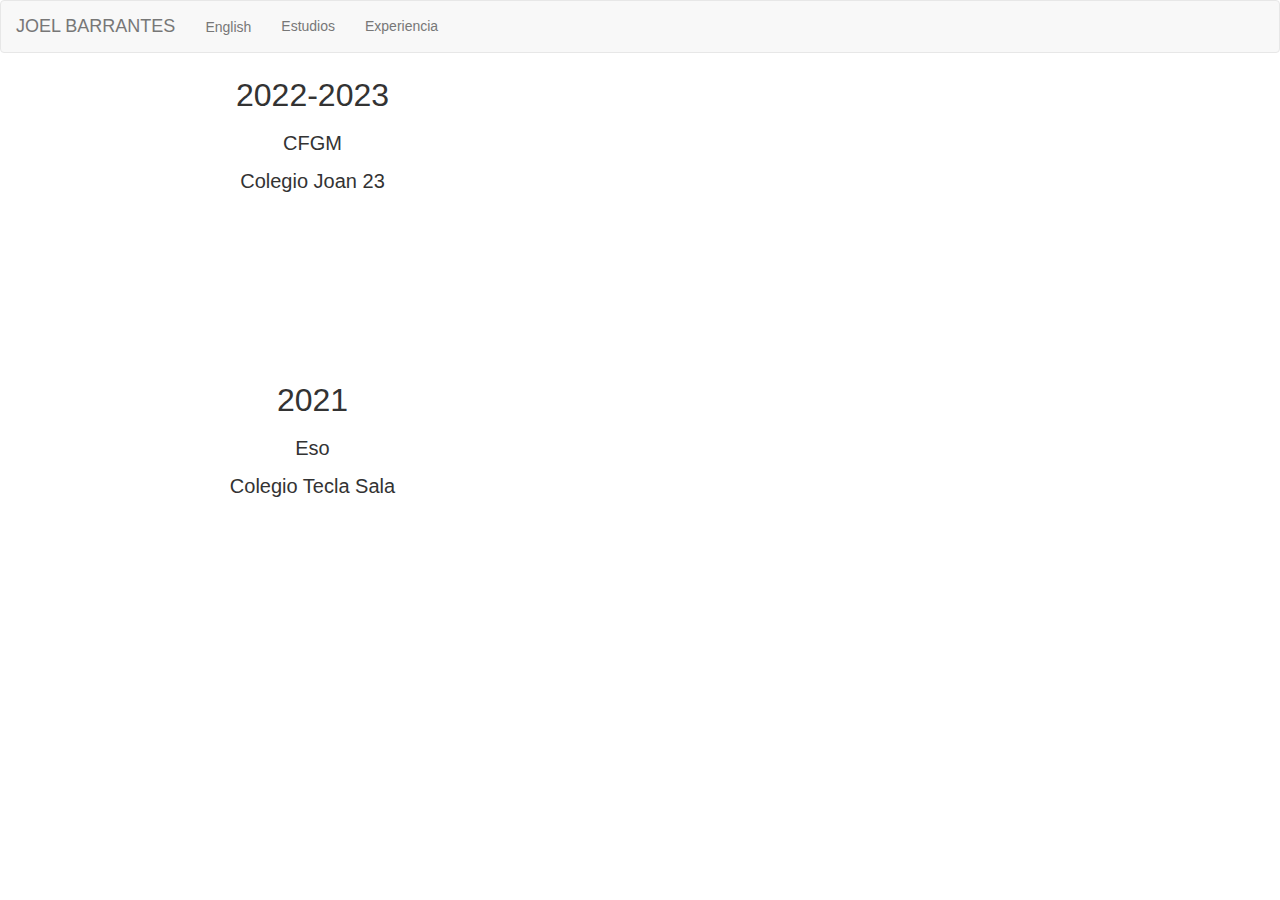
<file: view/estudis.html>
<!DOCTYPE html>
<html lang="en">
<head>
  <title>Estudios</title>
  <meta charset="utf-8">
  <meta name="viewport" content="width=device-width, initial-scale=1">
  <link rel="stylesheet" href="../css/style.css">
  <link rel="stylesheet" href="https://maxcdn.bootstrapcdn.com/bootstrap/3.4.1/css/bootstrap.min.css">
  <script src="https://ajax.googleapis.com/ajax/libs/jquery/3.6.4/jquery.min.js"></script>
  <script src="https://maxcdn.bootstrapcdn.com/bootstrap/3.4.1/js/bootstrap.min.js"></script>

</head>
<body>
  <nav class="navbar navbar-default">
    <div class="container-fluid">
      <div class="navbar-header">
        <a class="navbar-brand" href="../index.html">JOEL BARRANTES</a>
      </div>
      <ul class="nav navbar-nav">
        <li><a href="./en/index_en.html"><i class="fa-solid fa-globe" style="font-size:18px;"></i> English</a></li>
        <li><a href="./estudis.html"><i class="fa-solid fa-book"></i> Estudios</a></li>
        <li><a href="./experiencia.html"><i class="fa-solid fa-briefcase"></i> Experiencia</a></li>
      </ul>
  </nav>
  </div>
    
  <div class="row">
    <div class="column2">
        <p class="texto">2022-2023</p>
        <p class="texto1">CFGM</p>
        <p class="texto1">Colegio Joan 23</p>
    </div>
    <div class="column2">
        <iframe class="gmaps" src="https://www.google.com/maps/embed?pb=!1m18!1m12!1m3!1d2995.1128636307376!2d2.1047169120888802!3d41.34990049819927!2m3!1f0!2f0!3f0!3m2!1i1024!2i768!4f13.1!3m3!1m2!1s0x12a498d64bd023fd%3A0x26089fc39cb352a3!2sCentro%20de%20Estudios%20Joan%20XXIII!5e0!3m2!1ses!2ses!4v1683804524792!5m2!1ses!2ses" width="600" height="450" style="border:0;" allowfullscreen="" loading="lazy" referrerpolicy="no-referrer-when-downgrade"></iframe>
    </div>
    <div class="column2">
        <p class="texto">2021</p>
        <p class="texto1">Eso</p>
        <p class="texto1">Colegio Tecla Sala</p>
    </div>
    <div class="column2">
        <iframe class="gmaps" src="https://www.google.com/maps/embed?pb=!1m18!1m12!1m3!1d2994.623546949382!2d2.0935823545853736!3d41.360535523904225!2m3!1f0!2f0!3f0!3m2!1i1024!2i768!4f13.1!3m3!1m2!1s0x12a499225f81934f%3A0xa902b526573f9205!2sColegio%20Tecla%20Sala!5e0!3m2!1ses!2ses!4v1683804554262!5m2!1ses!2ses" width="600" height="450" style="border:0;" allowfullscreen="" loading="lazy" referrerpolicy="no-referrer-when-downgrade"></iframe>
    </div>
  </div>
</body>
</file>
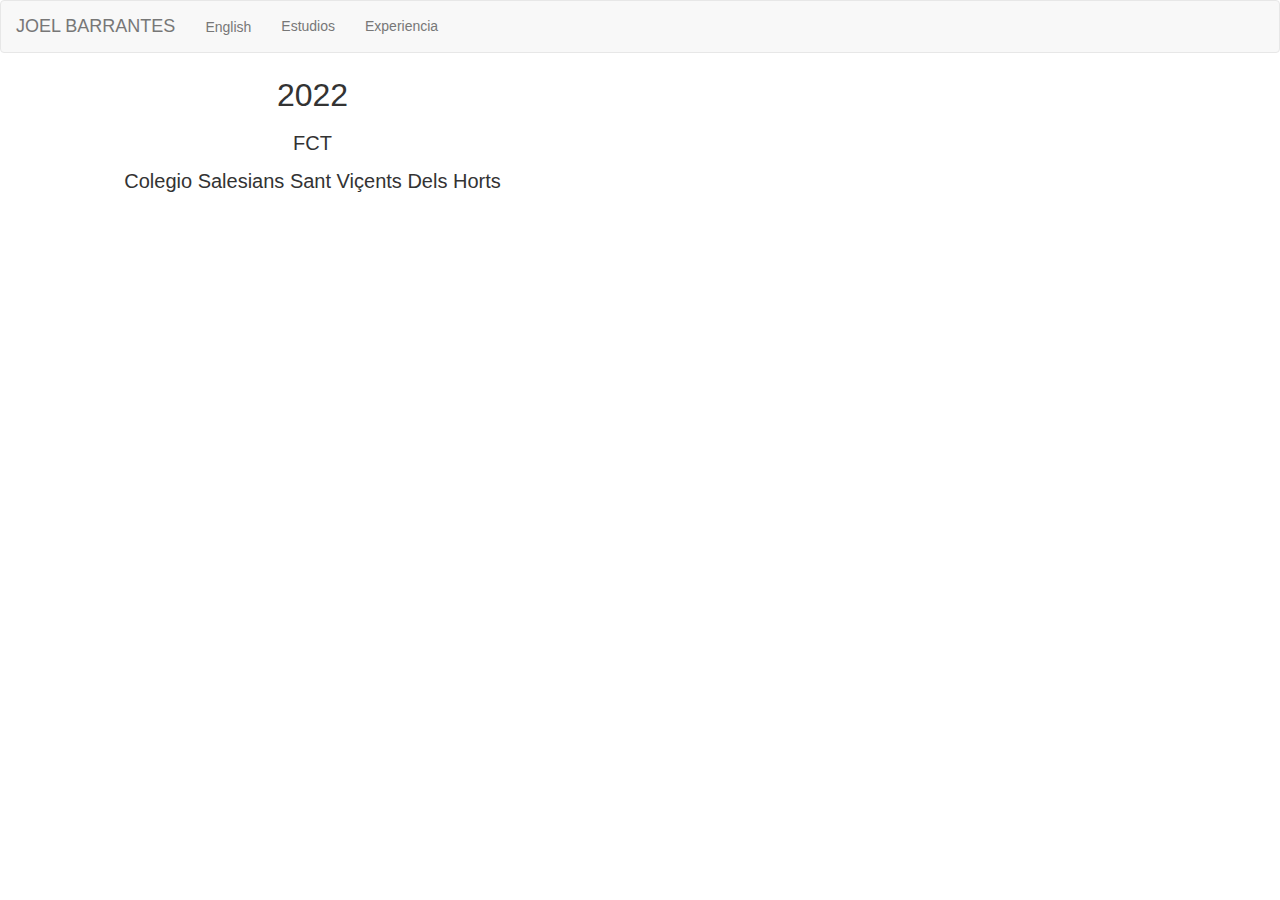
<file: view/experiencia.html>
<!DOCTYPE html>
<html lang="en">
<head>
  <title>Experiencia</title>
  <meta charset="utf-8">
  <meta name="viewport" content="width=device-width, initial-scale=1">
  <link rel="stylesheet" href="../css/style.css">
  <link rel="stylesheet" href="https://maxcdn.bootstrapcdn.com/bootstrap/3.4.1/css/bootstrap.min.css">
  <script src="https://ajax.googleapis.com/ajax/libs/jquery/3.6.4/jquery.min.js"></script>
  <script src="https://maxcdn.bootstrapcdn.com/bootstrap/3.4.1/js/bootstrap.min.js"></script>

</head>
<body>
    <nav class="navbar navbar-default">
        <div class="container-fluid">
          <div class="navbar-header">
            <a class="navbar-brand" href="../index.html">JOEL BARRANTES</a>
          </div>
          <ul class="nav navbar-nav">
            <li><a href="./en/index_en.html"><i class="fa-solid fa-globe" style="font-size:18px;"></i> English</a></li>
            <li><a href="./estudis.html"><i class="fa-solid fa-book"></i> Estudios</a></li>
            <li><a href="./experiencia.html"><i class="fa-solid fa-briefcase"></i> Experiencia</a></li>
          </ul>
      </nav>
  </div>
    
  <div class="row">
    <div class="column2">
        <p class="texto">2022</p>
        <p class="texto1">FCT</p>
        <p class="texto1">Colegio Salesians Sant Viçents Dels Horts</p>
    </div>
    <div class="column2">
        <iframe class="gmaps" src="https://www.google.com/maps/embed?pb=!1m18!1m12!1m3!1d2993.269154948143!2d2.0055720120903966!3d41.389960795715254!2m3!1f0!2f0!3f0!3m2!1i1024!2i768!4f13.1!3m3!1m2!1s0x12a49ae75c63b5e9%3A0x3f8260d56d08b8e7!2sSalesians%20Sant%20Vicen%C3%A7%20dels%20Horts!5e0!3m2!1ses!2ses!4v1683805168682!5m2!1ses!2ses" width="600" height="450" style="border:0;" allowfullscreen="" loading="lazy" referrerpolicy="no-referrer-when-downgrade"></iframe>
    </div>
</div>
</body>
</file>
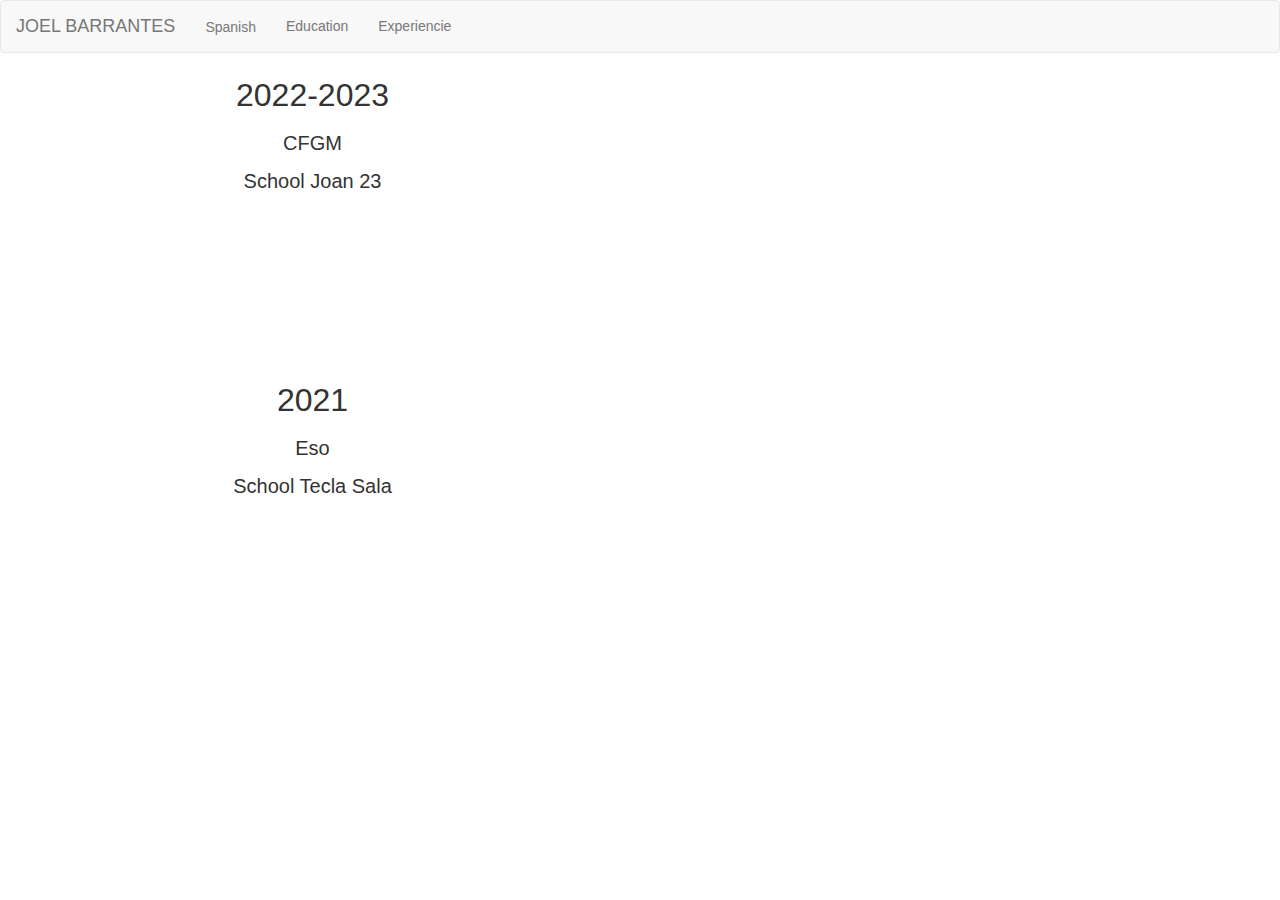
<file: view/en/education.html>
<!DOCTYPE html>
<html lang="en">
<head>
  <title>Education</title>
  <meta charset="utf-8">
  <meta name="viewport" content="width=device-width, initial-scale=1">
  <link rel="stylesheet" href="../../css/style.css">
  <link rel="stylesheet" href="https://maxcdn.bootstrapcdn.com/bootstrap/3.4.1/css/bootstrap.min.css">
  <script src="https://ajax.googleapis.com/ajax/libs/jquery/3.6.4/jquery.min.js"></script>
  <script src="https://maxcdn.bootstrapcdn.com/bootstrap/3.4.1/js/bootstrap.min.js"></script>

</head>
<body>
    <nav class="navbar navbar-default">
        <div class="container-fluid">
          <div class="navbar-header">
            <a class="navbar-brand" href="./index_en.html">JOEL BARRANTES</a>
          </div>
          <ul class="nav navbar-nav">
            <li><a href="../../index.html"><i class="fa-solid fa-globe" style="font-size:18px;"></i>Spanish</a></li>
            <li><a href="./education.html"><i class="fa-solid fa-book"></i>Education</a></li>
            <li><a href="./experiencie.html"><i class="fa-solid fa-briefcase"></i> Experiencie</a></li>
          </ul>
      </nav>
  </div>
    
  <div class="row">
    <div class="column2">
        <p class="texto">2022-2023</p>
        <p class="texto1">CFGM</p>
        <p class="texto1">School Joan 23</p>
    </div>
    <div class="column2">
        <iframe class="gmaps" src="https://www.google.com/maps/embed?pb=!1m18!1m12!1m3!1d2995.1128636307376!2d2.1047169120888802!3d41.34990049819927!2m3!1f0!2f0!3f0!3m2!1i1024!2i768!4f13.1!3m3!1m2!1s0x12a498d64bd023fd%3A0x26089fc39cb352a3!2sCentro%20de%20Estudios%20Joan%20XXIII!5e0!3m2!1ses!2ses!4v1683804524792!5m2!1ses!2ses" width="600" height="450" style="border:0;" allowfullscreen="" loading="lazy" referrerpolicy="no-referrer-when-downgrade"></iframe>
    </div>
    <div class="column2">
        <p class="texto">2021</p>
        <p class="texto1">Eso</p>
        <p class="texto1">School Tecla Sala</p>
    </div>
    <div class="column2">
        <iframe class="gmaps" src="https://www.google.com/maps/embed?pb=!1m18!1m12!1m3!1d2994.623546949382!2d2.0935823545853736!3d41.360535523904225!2m3!1f0!2f0!3f0!3m2!1i1024!2i768!4f13.1!3m3!1m2!1s0x12a499225f81934f%3A0xa902b526573f9205!2sColegio%20Tecla%20Sala!5e0!3m2!1ses!2ses!4v1683804554262!5m2!1ses!2ses" width="600" height="450" style="border:0;" allowfullscreen="" loading="lazy" referrerpolicy="no-referrer-when-downgrade"></iframe>
    </div>
  </div>
</body>
</file>
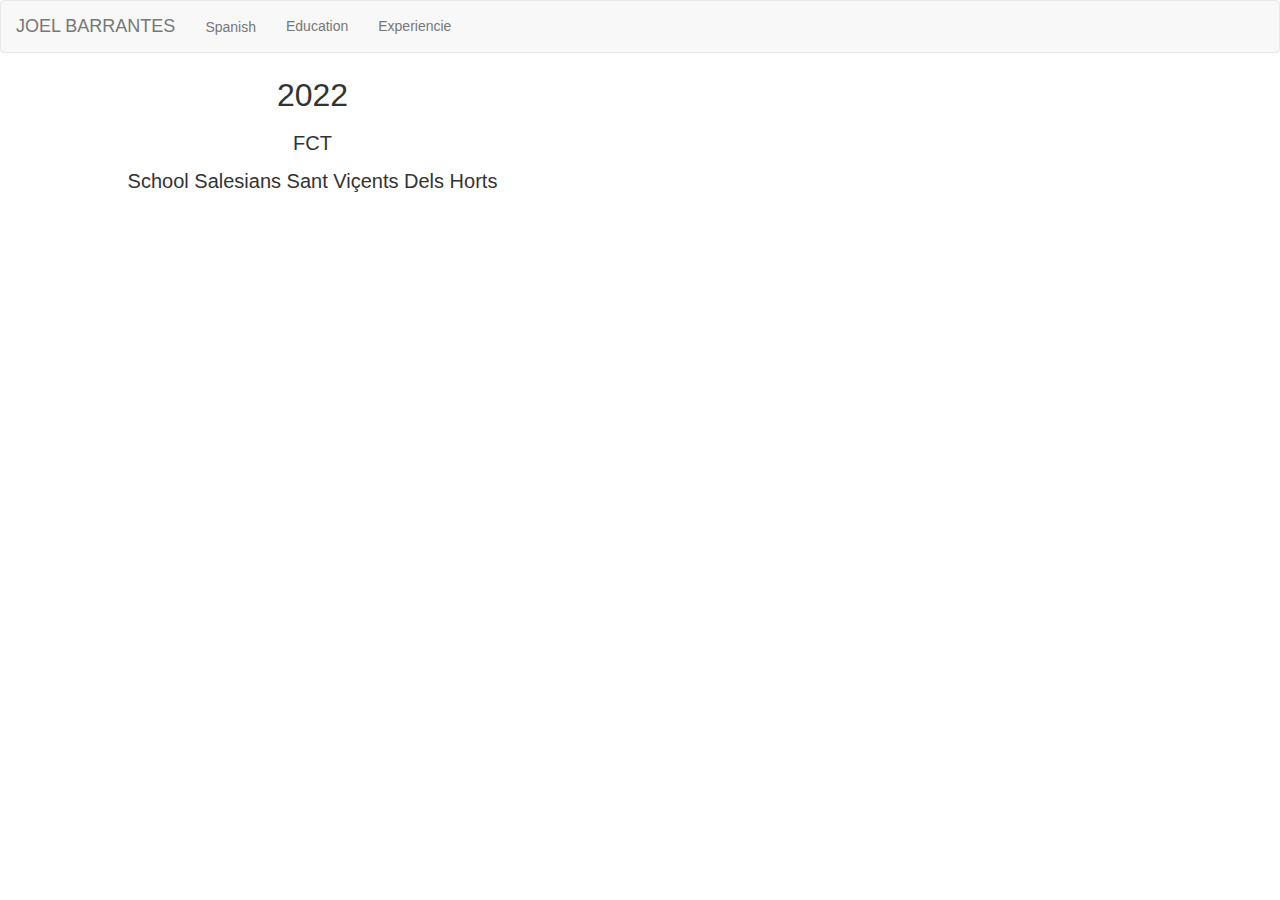
<file: view/en/experiencie.html>
<!DOCTYPE html>
<html lang="en">
<head>
  <title>Experiencie</title>
  <meta charset="utf-8">
  <meta name="viewport" content="width=device-width, initial-scale=1">
  <link rel="stylesheet" href="../../css/style.css">
  <link rel="stylesheet" href="https://maxcdn.bootstrapcdn.com/bootstrap/3.4.1/css/bootstrap.min.css">
  <script src="https://ajax.googleapis.com/ajax/libs/jquery/3.6.4/jquery.min.js"></script>
  <script src="https://maxcdn.bootstrapcdn.com/bootstrap/3.4.1/js/bootstrap.min.js"></script>

</head>
<body>
    <nav class="navbar navbar-default">
        <div class="container-fluid">
          <div class="navbar-header">
            <a class="navbar-brand" href="./index_en.html">JOEL BARRANTES</a>
          </div>
          <ul class="nav navbar-nav">
            <li><a href="../../index.html"><i class="fa-solid fa-globe" style="font-size:18px;"></i>Spanish</a></li>
            <li><a href="./education.html"><i class="fa-solid fa-book"></i>Education</a></li>
            <li><a href="./experiencie.html"><i class="fa-solid fa-briefcase"></i> Experiencie</a></li>
          </ul>
      </nav>
  </div>
    
  <div class="row">
    <div class="column2">
        <p class="texto">2022</p>
        <p class="texto1">FCT</p>
        <p class="texto1">School Salesians Sant Viçents Dels Horts</p>
    </div>
    <div class="column2">
        <iframe class="gmaps" src="https://www.google.com/maps/embed?pb=!1m18!1m12!1m3!1d2993.269154948143!2d2.0055720120903966!3d41.389960795715254!2m3!1f0!2f0!3f0!3m2!1i1024!2i768!4f13.1!3m3!1m2!1s0x12a49ae75c63b5e9%3A0x3f8260d56d08b8e7!2sSalesians%20Sant%20Vicen%C3%A7%20dels%20Horts!5e0!3m2!1ses!2ses!4v1683805168682!5m2!1ses!2ses" width="600" height="450" style="border:0;" allowfullscreen="" loading="lazy" referrerpolicy="no-referrer-when-downgrade"></iframe>
    </div>
</div>
</body>
</file>
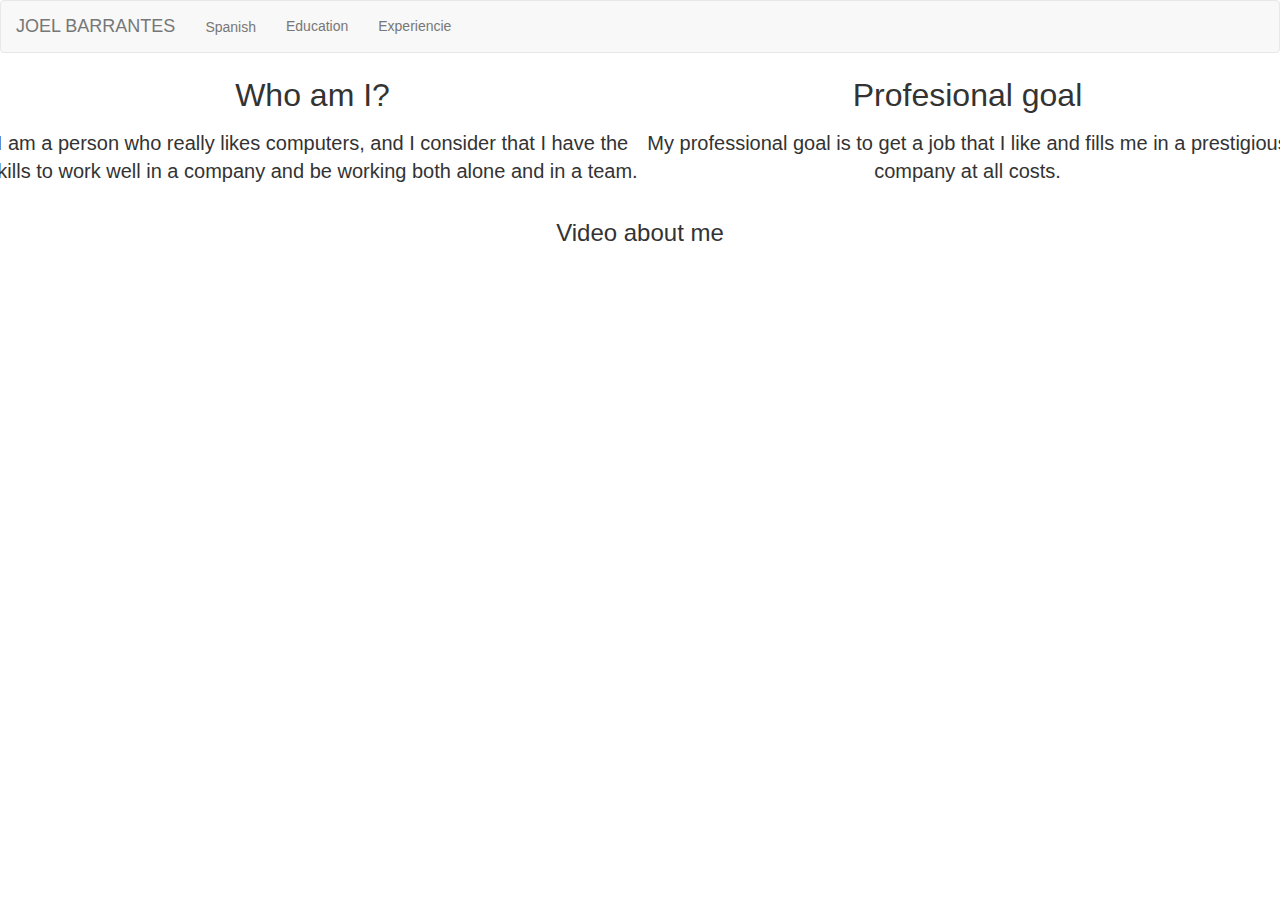
<file: view/en/index_en.html>
<!DOCTYPE html>
<html lang="en">
<head>
  <title>CV-Web</title>
  <meta charset="utf-8">
  <meta name="viewport" content="width=device-width, initial-scale=1">
  <link rel="stylesheet" href="../../css/style.css">
  <link rel="stylesheet" href="https://maxcdn.bootstrapcdn.com/bootstrap/3.4.1/css/bootstrap.min.css">
  <script src="https://ajax.googleapis.com/ajax/libs/jquery/3.6.4/jquery.min.js"></script>
  <script src="https://maxcdn.bootstrapcdn.com/bootstrap/3.4.1/js/bootstrap.min.js"></script>

</head>
<body>
  <nav class="navbar navbar-default">
    <div class="container-fluid">
      <div class="navbar-header">
        <a class="navbar-brand" href="./index_en.html">JOEL BARRANTES</a>
      </div>
      <ul class="nav navbar-nav">
        <li><a href="../../index.html"><i class="fa-solid fa-globe" style="font-size:18px;"></i> Spanish</a></li>
        <li><a href="./education.html"><i class="fa-solid fa-book"></i> Education</a></li>
        <li><a href="./experiencie.html"><i class="fa-solid fa-briefcase"></i> Experiencie</a></li>
      </ul>
  </nav>
  </div>
    
    <div class="row">
      <div class="column2">
        <p class="texto">Who am I?</p>
        <p class="texto1">I am a person who really likes computers, and I consider that I have the skills to work well in a company and be working both alone and in a team.
        </p>
      </div>
      <div class="column2"></div>
      <p class="texto">Profesional goal</p>
      <p class="texto1">My professional goal is to get a job that I like and fills me in a prestigious company at all costs.</p>
      </div>
    </div>
    <div class="row"></div>
        <div class="video">
            <p class="trailerp">Video about me</p>
            <iframe width="560" height="315" src="https://www.youtube.com/embed/oI0RpX3V4oo" title="YouTube video player" frameborder="0" allow="accelerometer; autoplay; clipboard-write; encrypted-media; gyroscope; picture-in-picture; web-share" allowfullscreen></iframe>
        </div>
    </div>
</body>
</file>
<file: css/style.css>
@import url('https://fonts.googleapis.com/css2?family=Quicksand&display=swap');
* {
    box-sizing: border-box;
    margin: 0%;
    text-align: center;
}

body {
    font-family: 'Quicksand', sans-serif;
    margin: 0%;
}

.row:after {
    content: "";
    display:flex;
    clear: both;
    flex-wrap: wrap;
    flex-direction: row;
}

.column2 {
    width: 50%;
    float: left;
    text-align: justify;
}

.texto {
    font-size: xx-large;
}

.texto1 {
    font-size: 20px;
}

.trailerp{
    padding-top: 20px;
    font-size: x-large;
}

.imagen1 {
    width: 200px;
    height: 320px;
}

.imagen2 {
    padding-top: 10px;
    width: 300px;
    height: 200px;
}

.column22 {
    width: 100%;
    float: left;
    text-align: justify;
}

.gmaps {
    padding-top: 20px;
    width: 500px;
    height: 300px;
    padding-bottom: 100px;
}

.navbar-nav {
    float: left;
}


@media screen and (max-width:700px) {
    .column22 {
        width: 100%;
        float: left;
        text-align: justify;
    }

    .column2 {
        width: 100%;
        float: left;
        text-align: justify;
    }
}
</file>
